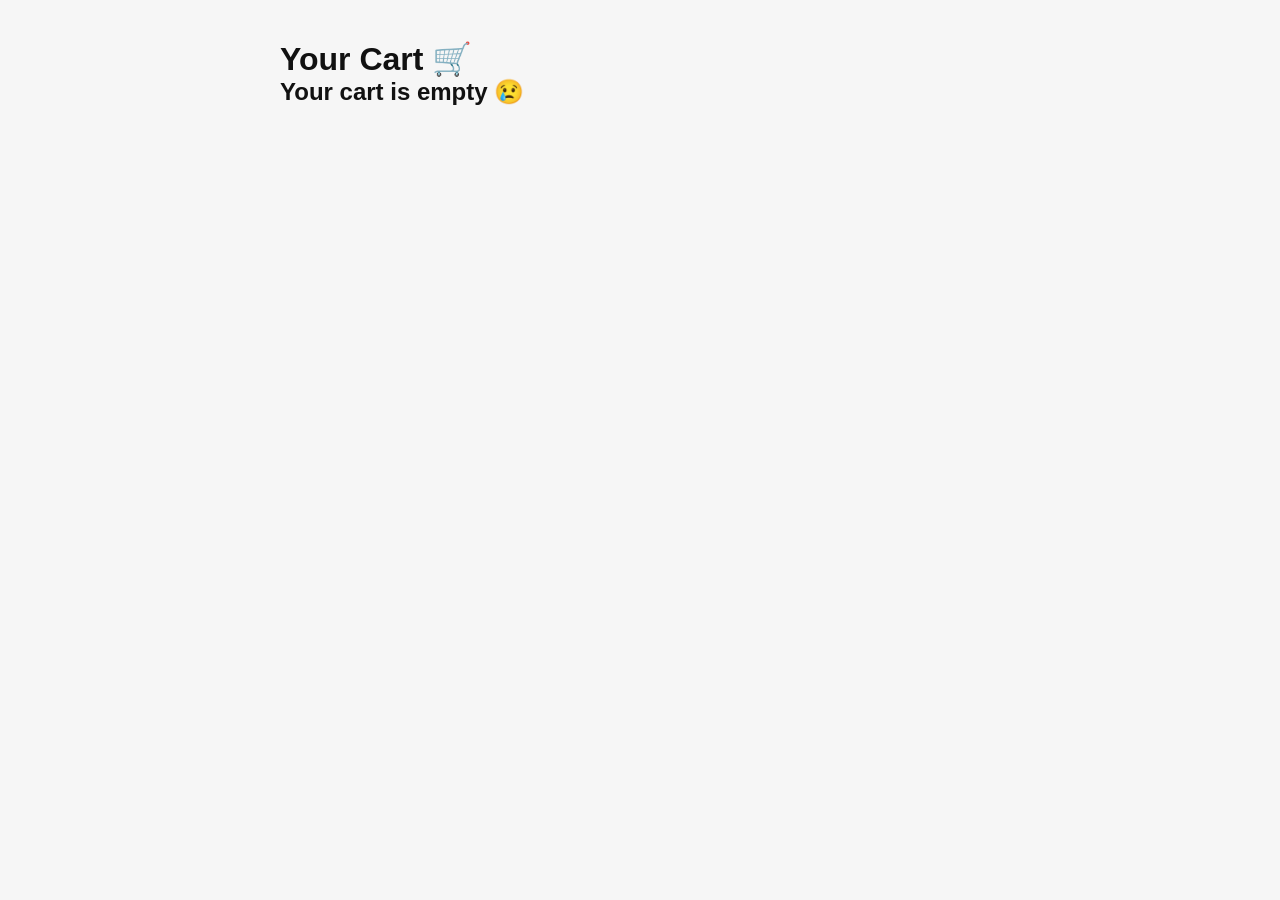
<file: cart.html>
<!DOCTYPE html>
<html lang="en">
<head>
  <meta charset="UTF-8">
  <title>Your Cart</title>
  <link rel="stylesheet" href="style.css">
</head>
<body>

<div class="cart-page">
  <h1>Your Cart 🛒</h1>
  <div id="cartList"></div>
</div>

<script>
let cart = JSON.parse(localStorage.getItem("cartCars")) || [];

const list = document.getElementById("cartList");

function showCart() {
  list.innerHTML = "";
  let total = 0;

  if(cart.length === 0){
    list.innerHTML = "<h2>Your cart is empty 😢</h2>";
    return;
  }

  cart.forEach((car, index) => {
    const price = Number(car.price.replace(/[$,]/g, ""));
    total += price;

    list.innerHTML += `
      <div class="cart-item">
        <img src="${car.image}">
        <div>
          <h3>${car.name}</h3>
          <p>${car.price}</p>
          <button onclick="removeItem(${index})">❌ Remove</button>
        </div>
      </div>
    `;
  });

  list.innerHTML += `<h2 class="total">Total: $${total}</h2>`;
}

function removeItem(index) {
  cart.splice(index, 1);
  localStorage.setItem("cartCars", JSON.stringify(cart));
  showCart();
}

showCart();
</script>

</body>
</html>
</file>
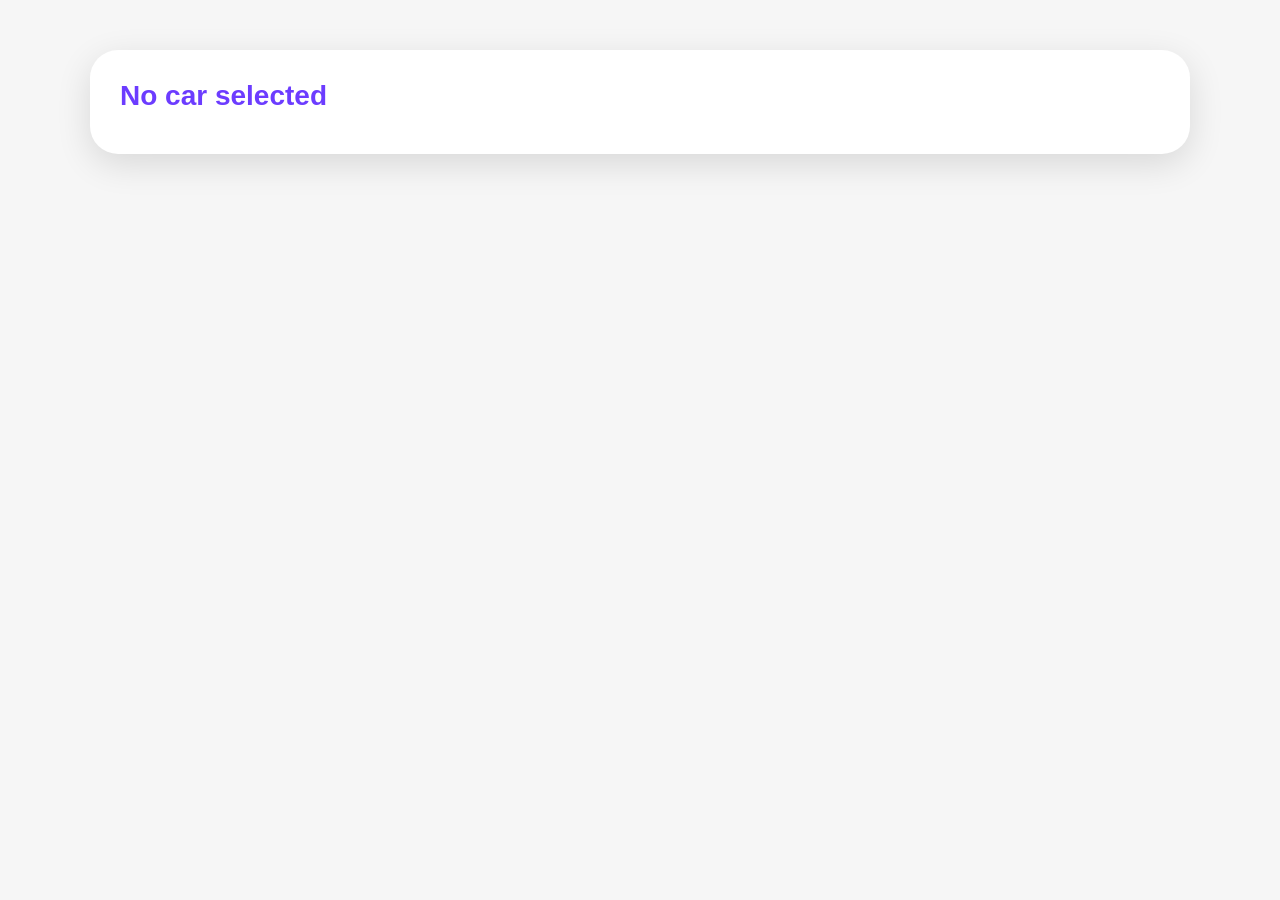
<file: detail.html>
<!DOCTYPE html>
<html lang="en">
<head>
  <meta charset="UTF-8">
  <title>Car Details</title>
  <link rel="stylesheet" href="style.css">
</head>
<body>

  <div class="detail-page">
    <img id="carImage" src="" alt="Car" />
    <h1 id="carName"></h1>
    <h2 id="carPrice"></h2>
    <p id="carDesc"></p>

    <button onclick="addToCart()">Add to Cart</button>
    <a href="https://t.me/sinuonkean" target="_blank">Contact Seller</a>
  </div>

  <script>
    const car = JSON.parse(localStorage.getItem("selectedCar"));

    if (car) {
      document.getElementById("carImage").src = car.image;
      document.getElementById("carName").innerText = car.name;
      document.getElementById("carPrice").innerText = car.price;
      document.getElementById("carDesc").innerText = car.desc;
    } else {
      document.querySelector(".detail-page").innerHTML = "<h2>No car selected</h2>";
    }

    function addToCart() {
  let cart = JSON.parse(localStorage.getItem("cartCars")) || [];
  let carToAdd = { ...car };
  if (!carToAdd.image || carToAdd.image === "") {
    carToAdd.image = "https://via.placeholder.com/150?text=No+Image";
  }
  cart.push(carToAdd);
  localStorage.setItem("cartCars", JSON.stringify(cart));
  alert("Car added to cart!");
}
  </script>

</body>
</html>
</file>
<file: style.css>
* {
  margin: 0;
  padding: 0;
  box-sizing: border-box;
  font-family: Arial, sans-serif;
}

body {
  background: #f6f6f6;
  color: #111;
}

.navbar {
  height: 70px;
  padding: 0 50px;
  background: white;
  display: flex;
  align-items: center;
  justify-content: space-between;
  box-shadow: 0 4px 20px rgba(0,0,0,0.08);
  position: sticky;
  top: 0;
  z-index: 10;
}

.logo {
  font-size: 28px;
  font-weight: bold;
}

nav a {
  margin: 0 15px;
  text-decoration: none;
  color: #333;
  font-weight: 500;
}

nav a:hover {
  color: #6c3cff;
}

.cart-btn {
  padding: 10px 18px;
  border: none;
  border-radius: 25px;
  background: #111;
  color: white;
  cursor: pointer;
}

.hero {
  padding: 80px 20px;
  text-align: center;
  background: linear-gradient(135deg, #ffffff, #e9e3ff);
}

.hero h1 {
  font-size: 52px;
  margin-bottom: 15px;
}

.hero p {
  font-size: 18px;
  color: #555;
  margin-bottom: 30px;
}

.search-box {
  display: flex;
  justify-content: center;
  gap: 10px;
}

.search-box input {
  width: 420px;
  padding: 15px 20px;
  border: 1px solid #ddd;
  border-radius: 30px;
  font-size: 16px;
}

.search-box button {
  padding: 15px 25px;
  border: none;
  border-radius: 30px;
  background: #6c3cff;
  color: white;
  font-size: 16px;
  cursor: pointer;
}

.products {
  padding: 50px;
}

.products h2 {
  font-size: 32px;
  margin-bottom: 25px;
}

.car-grid {
  display: grid;
  grid-template-columns: repeat(auto-fit, minmax(260px, 1fr));
  gap: 25px;
}

.car-card {
  background: white;
  border-radius: 24px;
  overflow: hidden;
  box-shadow: 0 8px 25px rgba(0,0,0,0.08);
  cursor: pointer;
  transition: 0.3s;
}

.car-card:hover {
  transform: translateY(-8px);
  box-shadow: 0 15px 35px rgba(0,0,0,0.15);
}

.car-card img {
  width: 100%;
  height: 190px;
  object-fit: cover;
}

.car-info {
  padding: 18px;
}

.car-info h3 {
  font-size: 20px;
  margin-bottom: 8px;
}

.car-info p {
  color: #6c3cff;
  font-weight: bold;
  font-size: 18px;
}

.detail-modal {
  display: none;
  position: fixed;
  inset: 0;
  background: rgba(0,0,0,0.55);
  z-index: 99;
  justify-content: center;
  align-items: center;
  padding: 20px;
}

.modal-content {
  background: white;
  width: 420px;
  border-radius: 28px;
  padding: 25px;
  position: relative;
  animation: pop 0.25s ease;
}

@keyframes pop {
  from {
    transform: scale(0.8);
    opacity: 0;
  }
  to {
    transform: scale(1);
    opacity: 1;
  }
}

.close-btn {
  position: absolute;
  top: 15px;
  right: 22px;
  font-size: 30px;
  cursor: pointer;
}

.modal-content img {
  width: 100%;
  height: 230px;
  object-fit: cover;
  border-radius: 20px;
  margin-bottom: 15px;
}

.modal-content h2 {
  margin-bottom: 10px;
}

.modal-content p {
  margin-bottom: 12px;
  color: #555;
}

.add-cart,
.telegram-btn {
  width: 100%;
  display: block;
  text-align: center;
  padding: 14px;
  margin-top: 10px;
  border-radius: 25px;
  border: none;
  text-decoration: none;
  font-size: 16px;
  cursor: pointer;
}

.add-cart {
  background: #111;
  color: white;
}

.telegram-btn {
  background: #229ed9;
  color: white;
}

@media (max-width: 700px) {
  .navbar {
    padding: 0 20px;
  }

  nav {
    display: none;
  }

  .hero h1 {
    font-size: 36px;
  }

  .search-box {
    flex-direction: column;
  }

  .search-box input {
    width: 100%;
  }

  .products {
    padding: 25px;
  }
}

.cart-btn span {
  background: #6c3cff;
  color: white;
  padding: 2px 7px;
  border-radius: 50%;
  margin-left: 5px;
  font-size: 13px;
}

.cart-panel {
  display: none;
  position: fixed;
  inset: 0;
  background: rgba(0,0,0,0.55);
  z-index: 100;
  justify-content: flex-end;
}

.cart-box {
  width: 380px;
  height: 100%;
  background: white;
  padding: 25px;
  position: relative;
  animation: slideCart 0.3s ease;
  overflow-y: auto;
}

@keyframes slideCart {
  from {
    transform: translateX(100%);
  }
  to {
    transform: translateX(0);
  }
}

.close-cart {
  position: absolute;
  top: 15px;
  right: 22px;
  font-size: 32px;
  cursor: pointer;
}

.cart-box h2 {
  margin-bottom: 25px;
}

.cart-item {
  display: flex;
  gap: 12px;
  margin-bottom: 15px;
  background: #f6f6f6;
  padding: 10px;
  border-radius: 16px;
}

.cart-item img {
  width: 80px;
  height: 60px;
  object-fit: cover;
  border-radius: 12px;
}

.cart-item h4 {
  font-size: 15px;
  margin-bottom: 5px;
}

.cart-item p {
  color: #6c3cff;
  font-weight: bold;
}

.remove-btn {
  margin-top: 7px;
  padding: 6px 10px;
  border: none;
  border-radius: 15px;
  background: #ff3b3b;
  color: white;
  cursor: pointer;
  font-size: 12px;
}

#cartTotal {
  margin-top: 25px;
  padding-top: 15px;
  border-top: 1px solid #ddd;
}

@media (max-width: 500px) {
  .cart-box {
    width: 100%;
  }
}

.save-btn {
  margin-top: 12px;
  width: 100%;
  padding: 10px;
  border: none;
  border-radius: 20px;
  background: #f1ecff;
  color: #6c3cff;
  font-weight: bold;
  cursor: pointer;
}

.save-btn:hover {
  background: #6c3cff;
  color: white;
}
.saved-panel {
  display: none;
  position: fixed;
  inset: 0;
  background: rgba(0,0,0,0.55);
  z-index: 101;
  justify-content: flex-end;
}

.saved-box {
  width: 380px;
  height: 100%;
  background: white;
  padding: 25px;
  position: relative;
  overflow-y: auto;
  animation: slideCart 0.3s ease;
}

.close-saved {
  position: absolute;
  top: 15px;
  right: 22px;
  font-size: 32px;
  cursor: pointer;
}

.filter-box {
  margin-top: 20px,
  text-align: center;
}

.filter=box button {
  margin: 5px;
  padding: 10px 18px;
  border: none;
  border-radius: 20px;
  background: #eee;
  cursor: pointer;
}

.filter-box button:active {
  background: #6c3cff;
  color: white;
}

.save-btn.saved-active {
  background: #ffe8ee;
  color: #e6004c;
}

.dark-btn {
  padding: 10px 18px;
  border: none;
  border-radius: 25px;
  background: #eee;
  color: #111;
  cursor: pointer;
  font-weight: bold;
}
body.dark {
  background: #111;
  color: white;
}
body.dark .navbar,
body.dark .car-card,
body.dark .modal-content,
body.dark .cart-box,
body.dark .saved-box {
  background: #1c1c1c;
  color: white,
}
body.dark .hero{
  background: liner-gradient(135deg, #111, #2b2145);
}
body.dark nav a,
body.dark .hero p {
  color: #ddd;
}
body.dark .search-box input {
  background: #222;
  color: white;
  border: 1px solid #555;
}
body.dark .car-into p,
body.dark .cart-item p {
  color: #9b7cff;
}
body.dark .cart-item {
  background: #2a2a2a;
}
@keyframes pop {
  0% { transform: scale(1); }
  50% { transform: scale(1.03); }
  100% { transform: scale(1); }
}

.save-btn.animate {
  animation: pop 0.3s ease;
}

.detail-page {
  max-width: 1100px;
  margin: 50px auto;
  padding: 30px;
  background: white;
  border-radius: 28px;
  box-shadow: 0 10px 35px rgba(0,0,0,0.12);
}

.detail-page img {
  width: 100%;
  height: 430px;
  object-fit: cover;
  border-radius: 24px;
  margin-bottom: 25px;
}

.detail-page h1 {
  font-size: 38px;
  margin-bottom: 10px;
}

.detail-page h2 {
  color: #6c3cff;
  font-size: 28px;
  margin-bottom: 12px;
}

.detail-page p {
  color: #555;
  font-size: 18px;
  margin-bottom: 20px;
}

.detail-page button,
.detail-page a {
  display: inline-block;
  padding: 14px 24px;
  border-radius: 25px;
  border: none;
  text-decoration: none;
  font-size: 16px;
  cursor: pointer;
  margin-right: 10px;
}

.detail-page button {
  background: #111;
  color: white;
}

.detail-page a {
  background: #229ed9;
  color: white;
}

.cart-page {
  padding: 40px;
  max-width: 800px;
  margin: auto;
}

.cart-item {
  display: flex;
  gap: 20px;
  margin-bottom: 20px;
  border-bottom: 1px solid #ddd;
  padding-bottom: 15px;
}

.cart-item img {
  width: 150px;
  border-radius: 10px;
}

.cart-item h3 {
  margin: 0;
}

.cart-item button {
  background: red;
  color: white;
  border: none;
  padding: 6px 12px;
  border-radius: 5px;
  cursor: pointer;
}

.total {
  margin-top: 20px;
}
/* About Section Styles */
.about-section {
  background: linear-gradient(135deg, #f8f9fa 0%, #e9ecef 100%);
  padding: 60px 20px;
  margin-top: 60px;
  border-radius: 40px 40px 0 0;
  text-align: center;
}
body.dark .about-section {
  background: linear-gradient(135deg, #1a1a2e 0%, #16213e 100%);
  color: #eee;
}
.about-container {
  max-width: 1200px;
  margin: 0 auto;
}
.about-title {
  font-size: 2.2rem;
  margin-bottom: 40px;
  color: #ff6600;
  font-weight: bold;
}
.about-grid {
  display: grid;
  grid-template-columns: repeat(auto-fit, minmax(250px, 1fr));
  gap: 30px;
  margin-bottom: 50px;
}
.about-card {
  background: white;
  padding: 25px 20px;
  border-radius: 24px;
  box-shadow: 0 10px 30px rgba(0,0,0,0.1);
  transition: transform 0.3s, box-shadow 0.3s;
}
.about-card:hover {
  transform: translateY(-8px);
  box-shadow: 0 20px 40px rgba(0,0,0,0.15);
}
body.dark .about-card {
  background: #2a2a3a;
  color: #f0f0f0;
}
.about-icon {
  font-size: 3rem;
  margin-bottom: 15px;
}
.about-card h3 {
  margin: 15px 0 10px;
  font-size: 1.4rem;
  color: #ff6600;
}
.about-card p {
  line-height: 1.6;
  font-size: 0.95rem;
}
.about-quote {
  background: rgba(255,102,0,0.1);
  padding: 20px;
  border-radius: 50px;
  font-style: italic;
  font-size: 1.2rem;
  max-width: 600px;
  margin: 0 auto;
  border-left: 4px solid #ff6600;
}
.chat-btn{
  position:fixed;
  bottom:20px;
  right:20px;
  width:60px;
  height:60px;
  border-radius:50%;
  background:#6c3cff;
  color:white;
  display:flex;
  justify-content:center;
  align-items:center;
  cursor:pointer;
  font-size:25px;
}

.chat-box{
  position:fixed;
  bottom:90px;
  right:20px;
  width:300px;
  background:white;
  border-radius:12px;
  overflow:hidden;
  box-shadow:0 0 15px rgba(0,0,0,.2);
  display:none;
}

.chat-header{
  background:#6c3cff;
  color:white;
  padding:12px;
}

.chat-body{
  height:250px;
  overflow-y:auto;
  padding:10px;
}

.chat-footer{
  display:flex;
}

.chat-footer input{
  flex:1;
  padding:10px;
}

.chat-footer button{
  padding:10px;
}

.bot-msg,
.user-msg{
  margin:8px 0;
  padding:8px;
  border-radius:8px;
}

.bot-msg{
  background:#eee;
}

.user-msg{
  background:#6c3cff;
  color:white;
  text-align:right;
}
</file>
